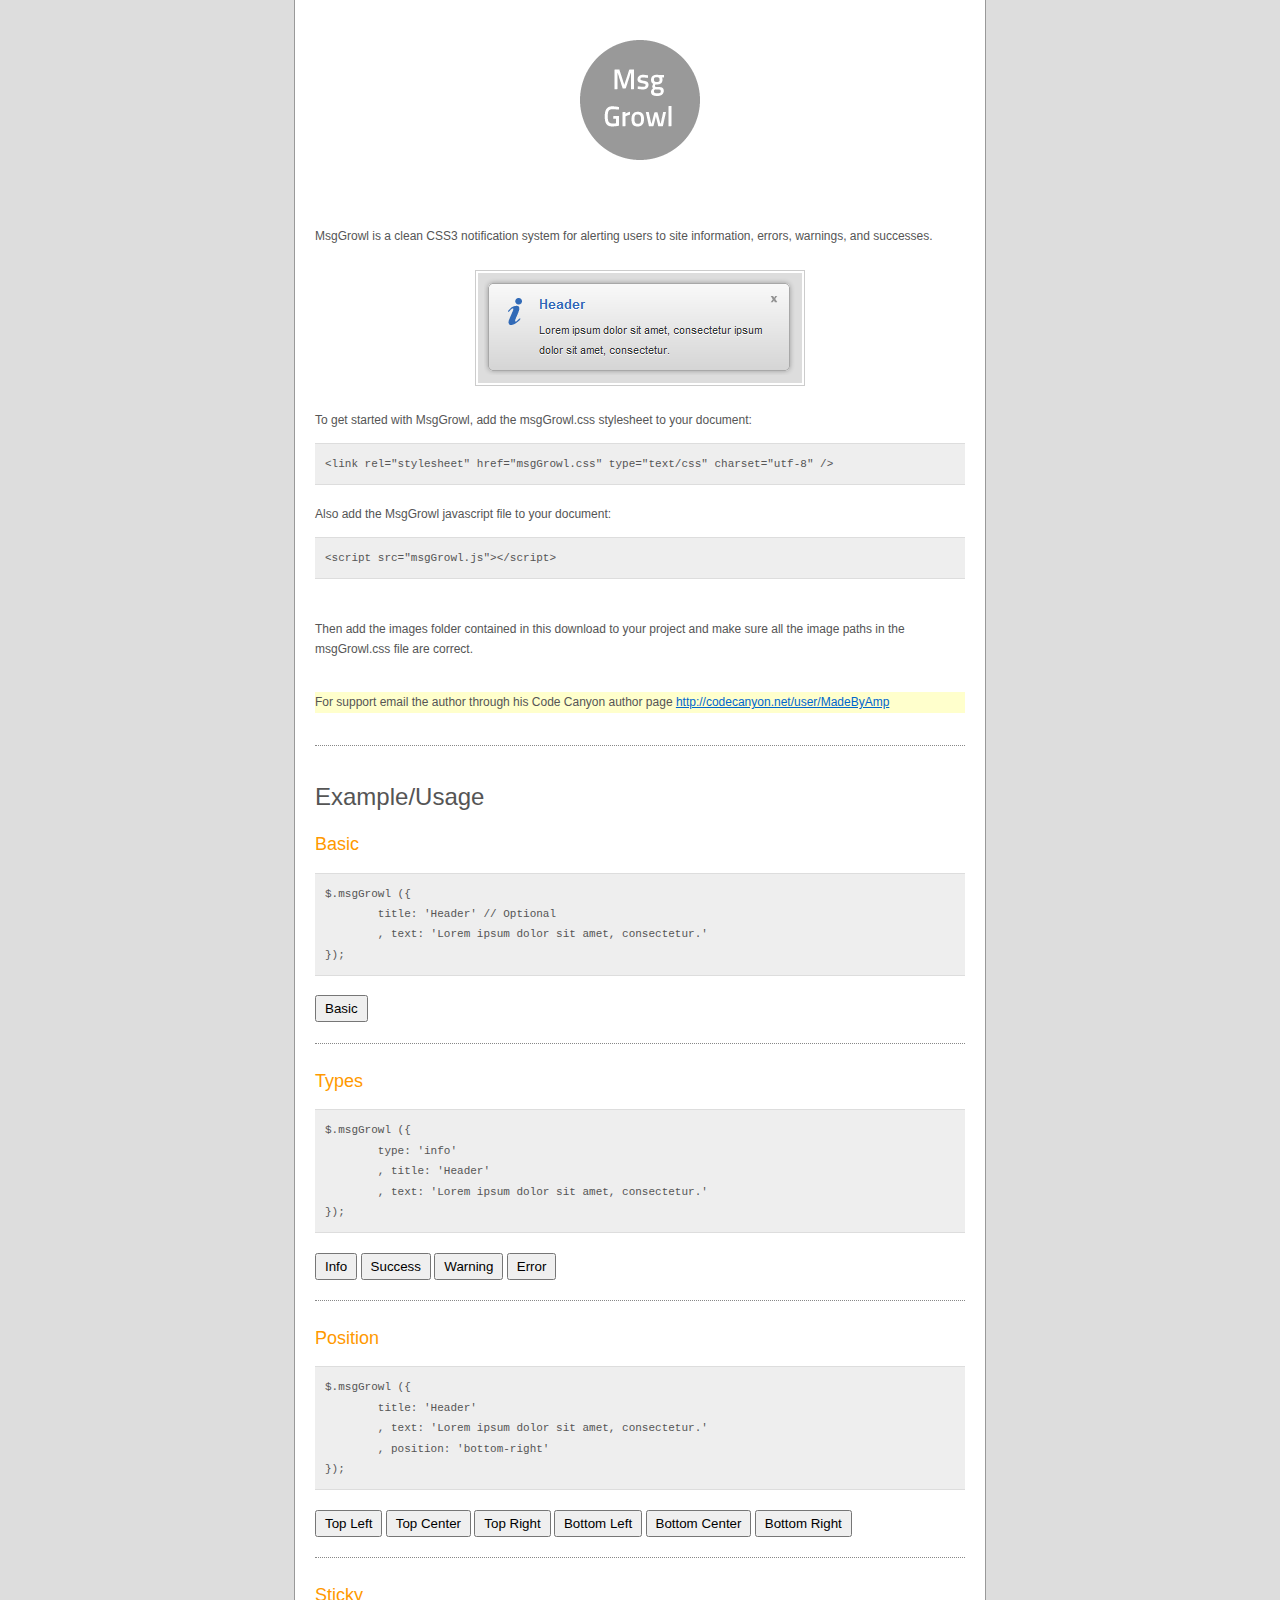
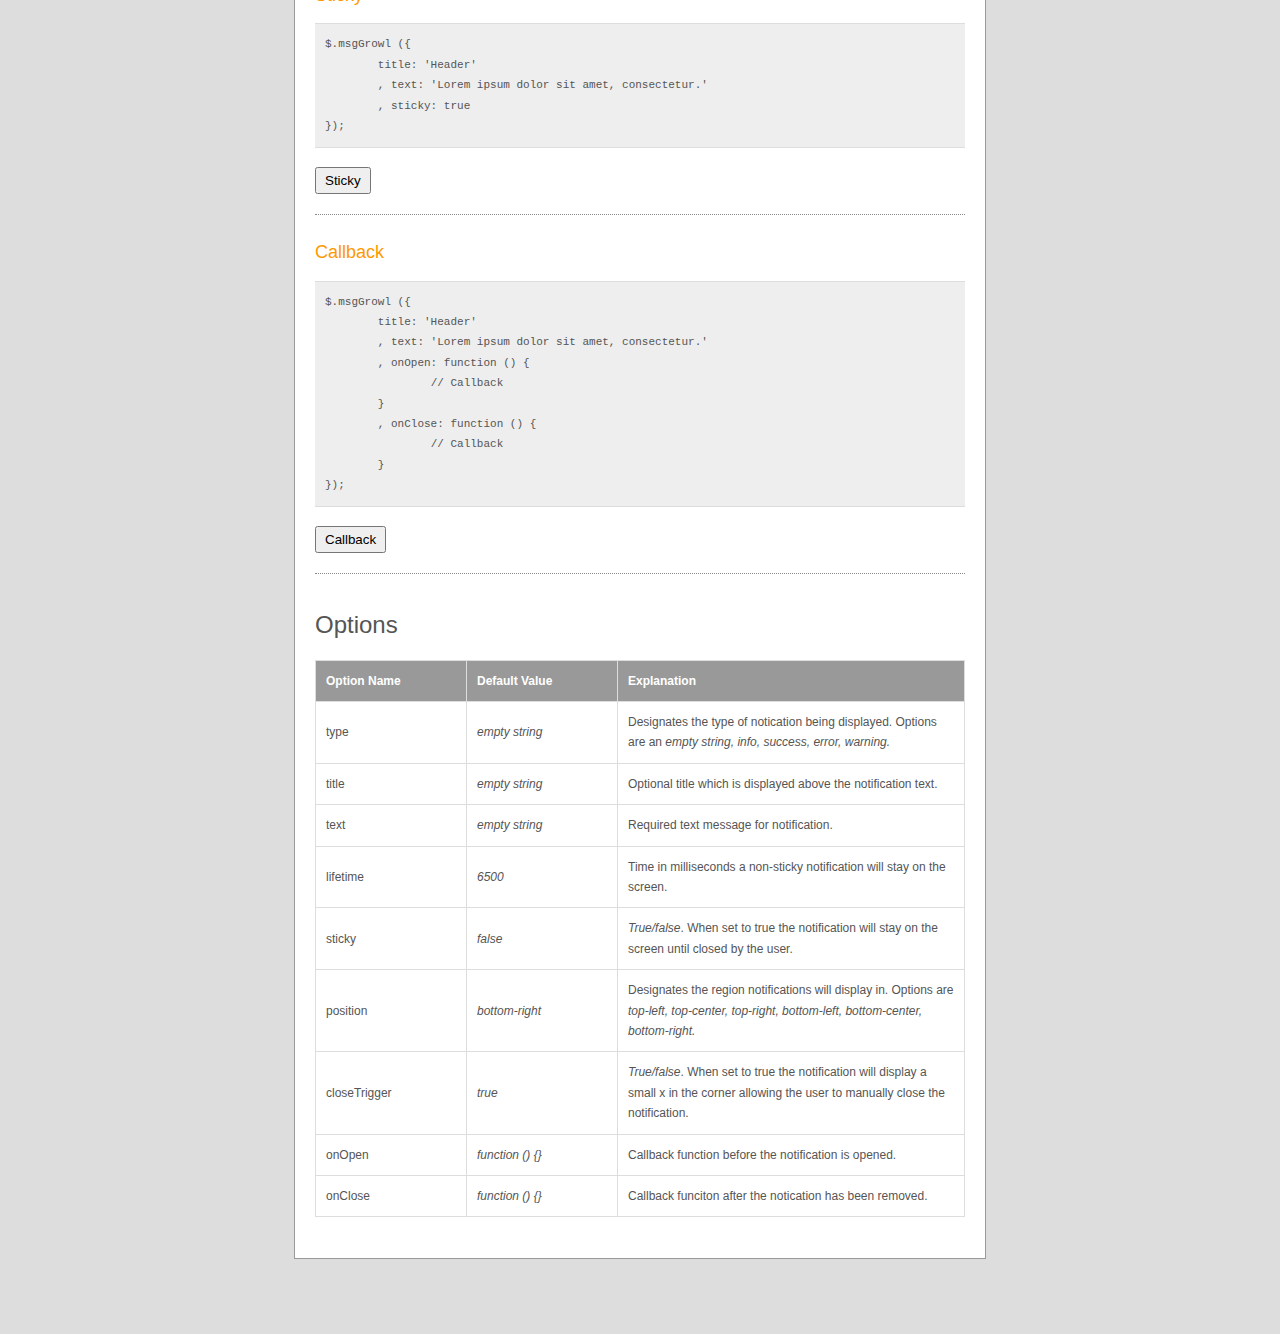
<file: fcpatrimonio/static/js/plugins/msgGrowl/index.html>
<!DOCTYPE html PUBLIC "-//W3C//DTD XHTML 1.0 Transitional//EN"
	"http://www.w3.org/TR/xhtml1/DTD/xhtml1-transitional.dtd">

<html>

<head>
	<meta http-equiv="Content-type" content="text/html; charset=utf-8">
	<title>MsgGrowl - MadeByAmp</title>
	
<style type="text/css" media="screen">

	
* { padding: 0; margin: 0; }

body
{
	background: #DDD;
	font: 12px/1.7em arial, sans-serif;
	margin: 0 auto 75px;
}

button { padding: 4px 8px; }


</style>

<link rel="stylesheet" href="./example_files/style.css" type="text/css" media="screen" title="no title" charset="utf-8" />
<link rel="stylesheet" href="./css/msgGrowl.css" type="text/css" media="screen" title="no title" charset="utf-8" />


<script type="text/javascript" charset="utf-8" src="./js/jquery-1.6.1.min.js"></script>
<script type="text/javascript" charset="utf-8" src="./js/msgGrowl.js"></script>
</head>

<body id="">
	
<div id="wrapper">
	
<h1>MsgGrowl - MadeByAmp</h1>

<p>MsgGrowl is a clean CSS3 notification system for alerting users to site information, errors, warnings, and successes.</p>
 
<div class="screenshot">
	<img src="./example_files/grab.png" />
</div>

<p>To get started with MsgGrowl, add the msgGrowl.css stylesheet to your document:</p>

<pre>
&lt;link rel="stylesheet" href="msgGrowl.css" type="text/css" charset="utf-8" /&gt;
</pre>

<p>Also add the MsgGrowl javascript file to your document:</p>

<pre>
&lt;script src="msgGrowl.js"&gt;&lt;/script&gt;
</pre>
<br />
<p>Then add the images folder contained in this download to your project and make sure all the image paths in the msgGrowl.css file are correct.</p>

<br />


<p style="background: #FFC;">For support email the author through his Code Canyon author page <a href="http://codecanyon.net/user/MadeByAmp">http://codecanyon.net/user/MadeByAmp</a></p>

	<br />
	<hr />
	
	<br /><br />
<h2>Example/Usage</h2>

<h3>Basic</h3>
	
<pre>
$.msgGrowl ({
	title: 'Header' // Optional
	, text: 'Lorem ipsum dolor sit amet, consectetur.'
});
</pre>	

<button class="demo_basic">Basic</button>

<script>
$(function () {	
	$('.demo_basic').live ('click', function (e) {
		$.msgGrowl ({
			title: 'Header'
			, text: 'Lorem ipsum dolor sit amet, consectetur.'
		});
	});	
});
</script>
	<br />
	<br />
	<hr />




	
<h3>Types</h3>
	
<pre>
$.msgGrowl ({
	type: 'info'
	, title: 'Header'
	, text: 'Lorem ipsum dolor sit amet, consectetur.'
});
</pre>	

<button class="demo_type" rel="info">Info</button>
<button class="demo_type" rel="success">Success</button>
<button class="demo_type" rel="warning">Warning</button>
<button class="demo_type" rel="error">Error</button>

<script>
$(function () {	
	$('.demo_type').live ('click', function (e) {
		$.msgGrowl ({
			type: $(this).attr ('rel')
			, title: 'Header'
			, text: 'Lorem ipsum dolor sit amet, consectetur ipsum dolor sit amet, consectetur.'
		});
	});	
});
</script>
	<br />
	<br />
	<hr />





<h3>Position</h3>
	
<pre>
$.msgGrowl ({
	title: 'Header'
	, text: 'Lorem ipsum dolor sit amet, consectetur.'
	, position: 'bottom-right'
});
</pre>	

<button class="demo_position" rel="top-left">Top Left</button>
<button class="demo_position" rel="top-center">Top Center</button>
<button class="demo_position" rel="top-right">Top Right</button>
<button class="demo_position" rel="bottom-left">Bottom Left</button>
<button class="demo_position" rel="bottom-center">Bottom Center</button>
<button class="demo_position" rel="bottom-right">Bottom Right</button>

<script>
$(function () {	
	$('.demo_position').live ('click', function (e) {
		$.msgGrowl ({
			type: 'info'
			, title: 'Header'
			, text: 'Lorem ipsum dolor sit amet, consectetur  ipsum dolor sit amet, consectetur.'
			, position: $(this).attr ('rel')
		});
	});	
});
</script>
	<br />
	<br />
	<hr />	






<h3>Sticky</h3>
	
<pre>
$.msgGrowl ({
	title: 'Header'
	, text: 'Lorem ipsum dolor sit amet, consectetur.'
	, sticky: true
});
</pre>	

<button class="demo_sticky">Sticky</button>

<script>
$(function () {	
	$('.demo_sticky').live ('click', function (e) {
		$.msgGrowl ({
			type: 'success'
			, title: 'Header'
			, text: 'Lorem ipsum dolor sit amet, consectetur  ipsum dolor sit amet, consectetur.'
			, sticky: true
		});
	});	
});
</script>
	<br />
	<br />
	<hr />


	
	
	
	
	
	
<h3>Callback</h3>
	
<pre>
$.msgGrowl ({
	title: 'Header'
	, text: 'Lorem ipsum dolor sit amet, consectetur.'
	, onOpen: function () {
		// Callback
	}
	, onClose: function () {
		// Callback
	}
});
</pre>	

<button class="demo_callback">Callback</button>

<script>
$(function () {	
	$('.demo_callback').live ('click', function (e) {
		var $this = $(this);
		
		$.msgGrowl ({
			title: 'Header'
			, text: 'Lorem ipsum dolor sit amet, consectetur.'
			, lifetime: 2500
			, onOpen: function () {
				$this.after ('<div style="color: #C00;">Open Callback</div>');
			}
			, onClose: function () {
				$this.after ('<div style="color: #C00;">Close Callback</div>');
			}
		});
	});	
});
</script>
	<br />
	<br />
	<hr />
	
	
	<br />
	<br />

<h2>Options</h2>

<table border="0">
    <tbody>
        <tr>
            <th width="130">Option Name</th>

            <th width="130">Default Value</th>

            <th>Explanation</th>
        </tr>

        <tr>
            <td>type</td>

            <td><em>empty string</em></td>

            <td>Designates the type of notication being displayed. Options are an <em>empty string, info, success, error, warning.</em></td>
        </tr>

        <tr>
            <td>title</td>

            <td><em>empty string</em></td>

            <td>Optional title which is displayed above the notification text.</td>
        </tr>

        <tr>
            <td>text</td>

            <td><em>empty string</em></td>

            <td>Required text message for notification.</td>
        </tr>

        <tr>
            <td>lifetime</td>

            <td><em>6500</em></td>

            <td>Time in milliseconds a non-sticky notification will stay on the screen.</td>
        </tr>

        <tr>
            <td>sticky</td>

            <td><em>false</td>

            <td><em>True/false</em>. When set to true the notification will stay on the screen until closed by the user.</td>
        </tr>

        <tr>
            <td>position</td>

            <td><em>bottom-right</em></td>

            <td>Designates the region notifications will display in. Options are <em>top-left, top-center, top-right, bottom-left, bottom-center, bottom-right.</em></td>
        </tr>

        <tr>
            <td>closeTrigger</td>

            <td><em>true</em></td>

            <td><em>True/false</em>. When set to true the notification will display a small x in the corner allowing the user to manually close the notification.</td>
        </tr>

        <tr>
            <td>onOpen</td>

            <td><em>function () {}</em></td>

            <td>Callback function before the notification is opened.</td>
        </tr>

        <tr>
            <td>onClose</td>

            <td><em>function () {}</em></td>

            <td>Callback funciton after the notication has been removed.</td>
        </tr>

    </tbody>
</table>
	
</div> <!-- #wrapper -->

</body>

</html>
</file>
<file: fcpatrimonio/static/js/plugins/msgGrowl/example_files/style.css>
body { color: #555; }

a { color: #06C; }

h1 { background: url(../example_files/logo.png) no-repeat 0 0; width: 120px; height: 120px; line-height: 600px; overflow: hidden; padding-bottom: 1.5em; margin: 0 auto 1.25em; }

h3 { font-size: 18px; font-weight: normal; color: #F90; margin-top: 1.5em; margin-bottom: 1em; }

#wrapper
{
	background: #FFF;
	width: 650px;
	padding: 40px 20px 20px;
	margin: 0 auto;
	border: 1px solid #999;
	border-top: none;
}

table
{
	margin-bottom: 1.7em;
}

table { width: 100%; border-collapse: collapse; border-left: 1px solid #DDD; border-top: 1px solid #DDD; }
th { background: #999; color: #FFF; text-align: left; padding: 7px; }
th, td { padding: 10px; border-right: 1px solid #DDD; border-bottom: 1px solid #DDD; }

p { margin-bottom: 1em; }

pre
{
	background: #EEE;
	font-size: 11px;
	border: 1px solid #DDD;
	border-left: 0;
	border-right: 0;
	padding: 10px;
	margin-bottom: 1.75em;
}

hr { border: none; border-bottom: 1px dotted #888; }


ol { margin-left: 28px; margin-bottom: 2em; }

h2 { font-size: 24px; font-weight: normal; margin-bottom: 1em; }

.screenshot {
	text-align: center; 
	margin: 2em 0;
}

	.screenshot img {
		padding: 2px;
		border: 1px solid #CCC;
	}
</file>
<file: fcpatrimonio/static/js/plugins/msgGrowl/css/msgGrowl.css>
.msgGrowl-container {
	width: 300px;
	position: fixed;
}

	.top-right { top: 10px; right: 15px; }
	.bottom-right { bottom: 10px; right: 15px; }
	
	.top-left { top: 10px; left: 15px; }
	.bottom-left { bottom: 10px; left: 15px; }
	
	.top-center { top: 10px; left: 50%; margin-left: -150px; }
	.bottom-center { bottom: 10px; left: 50%; margin-left: -150px; }

.msgGrowl {
	background: #DDD;
	background: -webkit-gradient(linear, left top, left bottom, color-stop(0, #F9F9F9), color-stop(1, #D5D5D5));
	background: -moz-linear-gradient(top, #F9F9F9, #D5D5D5);
	background: -o-linear-gradient(#F9F9F9, #D5D5D5);	
	filter: progid:DXImageTransform.Microsoft.gradient(startColorstr='#F9F9F9', endColorstr='#D5D5D5');
	
	width: 300px;
	font-size: 11px;
	color: #333; 
	
	padding: 0;
	margin: 0 0 10px 0;
	border: 1px solid #A8A8A8;
	position: relative;
		
	-webkit-box-shadow: 0 0 7px rgba(0,0,0,.3);
	-moz-box-shadow: 0 0 7px rgba(0,0,0,.3);
	-o-box-shadow: 0 0 7px rgba(0,0,0,.3);
	box-shadow: 0 0 7px rgba(0,0,0,.3);
	
	-webkit-text-shadow: 0 0 1px #FFF;
	-moz-text-shadow: 0 0 1px #FFF;
	-o-text-shadow: 0 0 1px #FFF;
	text-shadow: 0 0 1px #FFF;

	-webkit-border-radius: 5px;
	-moz-border-radius: 5px;
	-o-border-radius: 5px;
	border-radius: 5px;
}

.msgGrowl h4 {
	font-size: 13px;
	color: #333;
	margin-bottom: .5em;
	
	-webkit-text-shadow: 0 0 1px #FFF;
	-moz-text-shadow: 0 0 1px #FFF;
	-o-text-shadow: 0 0 1px #FFF;
	text-shadow: 0 0 1px #FFF;
}

.msgGrowl-content { padding: 10px 20px 10px 10px; }

.msgGrowl-close {
	background: url(../images/msgGrowl_close.png) no-repeat 50% 50%;
	width: 11px;
	height: 10px;
	
	position: absolute;
	top: 10px;
	right: 10px;
	
	opacity: .4;
}

	.msgGrowl-close:hover { opacity: 1; cursor: pointer; }

.msgGrowl.success .msgGrowl-content { background: url(../images/msgGrowl_success.png) no-repeat 10px 13px; }
.msgGrowl.success .msgGrowl-content { padding-left: 50px; }
.msgGrowl.success h4 { color: #5B7027; }

.msgGrowl.error .msgGrowl-content { background: url(../images/msgGrowl_error.png) no-repeat 10px 13px; }
.msgGrowl.error .msgGrowl-content { padding-left: 50px; }
.msgGrowl.error h4 { color: #AF4434; }

.msgGrowl.info .msgGrowl-content { background: url(../images/msgGrowl_info.png) no-repeat 10px 13px; }
.msgGrowl.info .msgGrowl-content { padding-left: 50px; }
.msgGrowl.info h4 { color: #316AB7; }

.msgGrowl.warning .msgGrowl-content { background: url(../images/msgGrowl_warning.png) no-repeat 10px 13px; }
.msgGrowl.warning .msgGrowl-content { padding-left: 50px; }
.msgGrowl.warning h4 { color: #B69201; }
</file>
